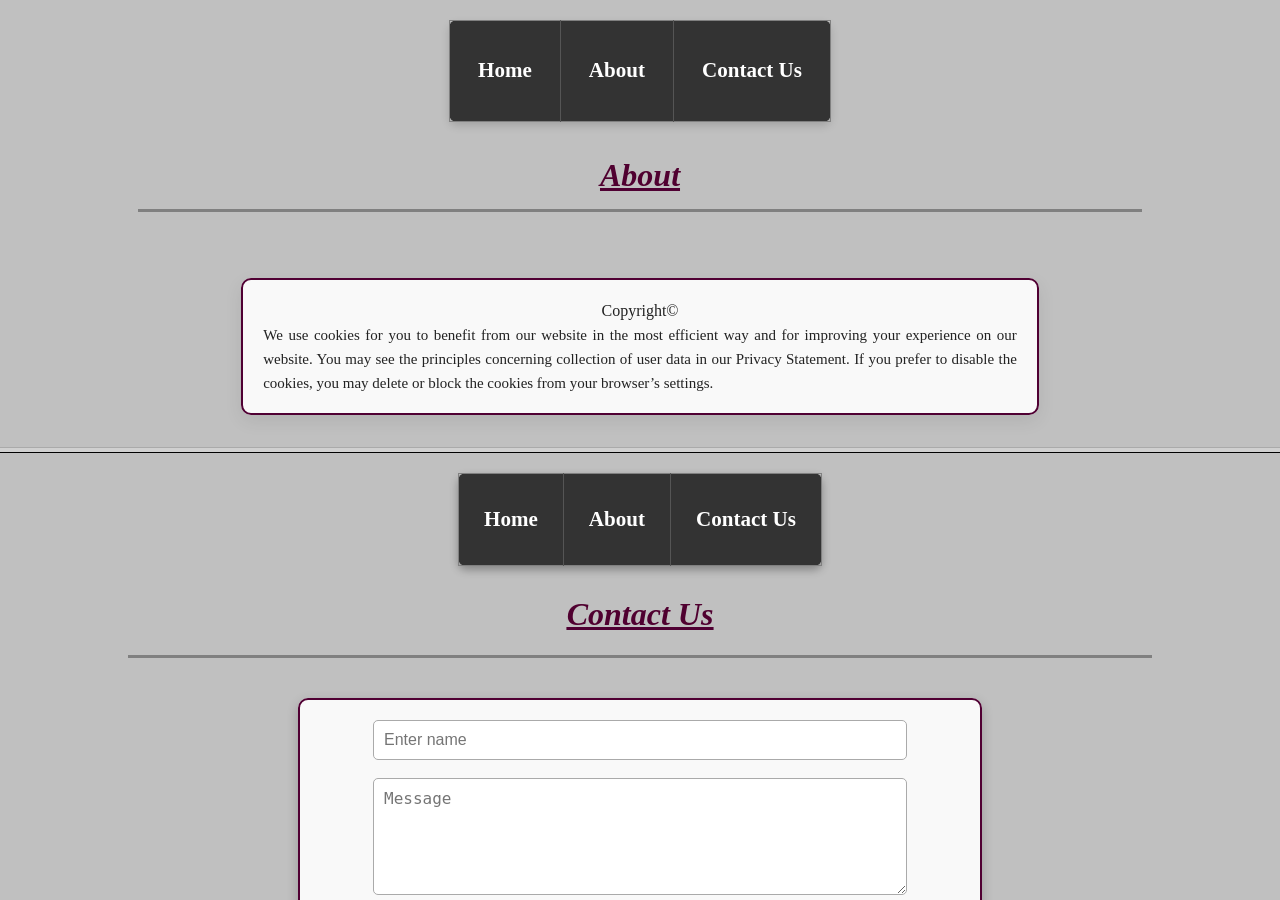
<file: Frameset_Tag_1.html>
<!DOCTYPE html>
<html lang="en">

<head>
    <title> HTML Frameset</title>
</head>

<frameset rows="50%, 50%">
    <frame src="HTML_Tags_About.html">
        <frame src="HTML_Tags_Contact.html">
</frameset>

</html>
</file>
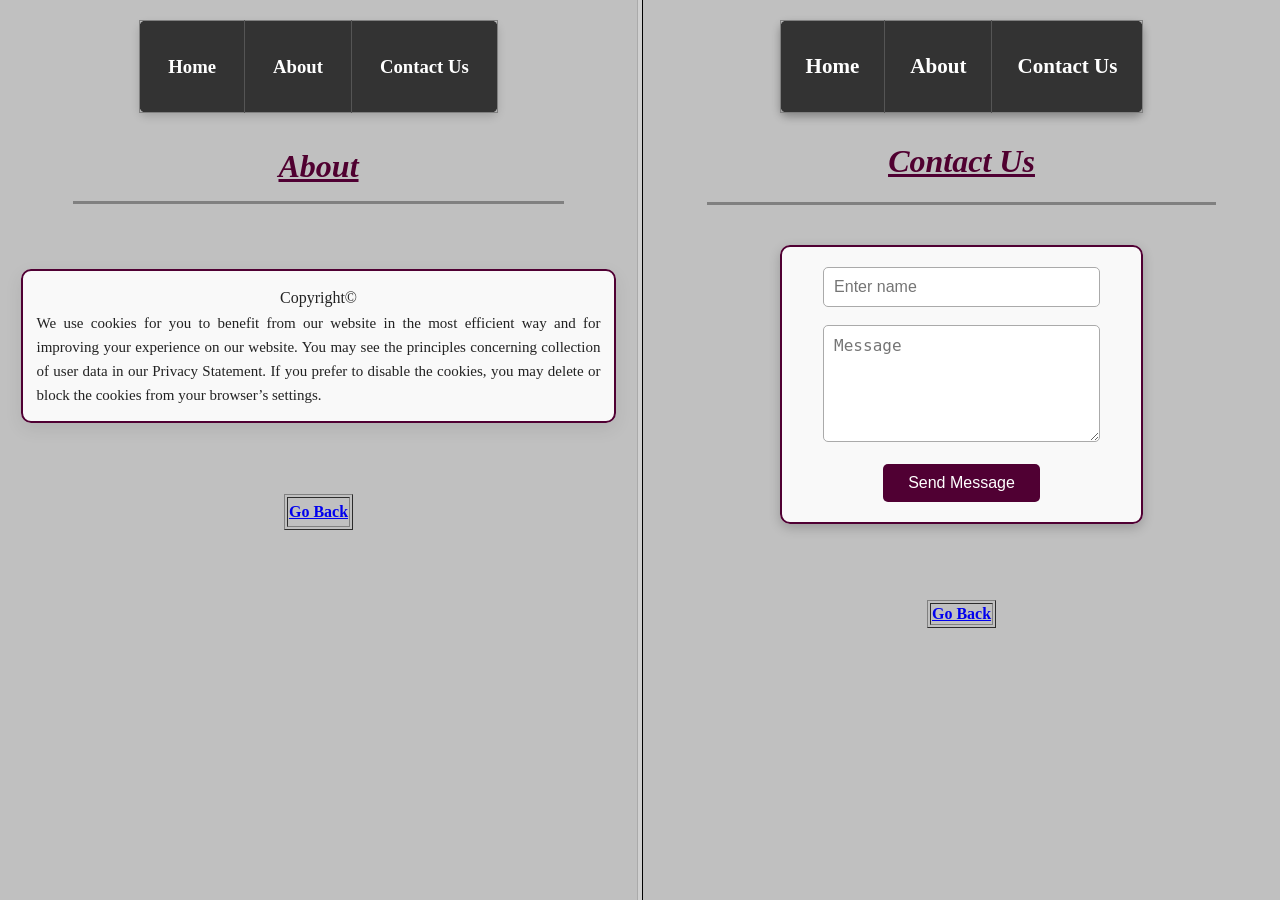
<file: Frameset_Tag_2.html>
<!DOCTYPE html>
<html lang="en">

<head>
    <title> HTML Frameset</title>

    <link rel="stylesheet" href="Frameset_Tag_2_External.css">  <!-- Connect external CSS file with this HTML file -->

</head>

<frameset cols="50%, 50%">
    <frame src="HTML_Tags_About.html">
        <frame src="HTML_Tags_Contact.html">
</frameset>

</html>
</file>
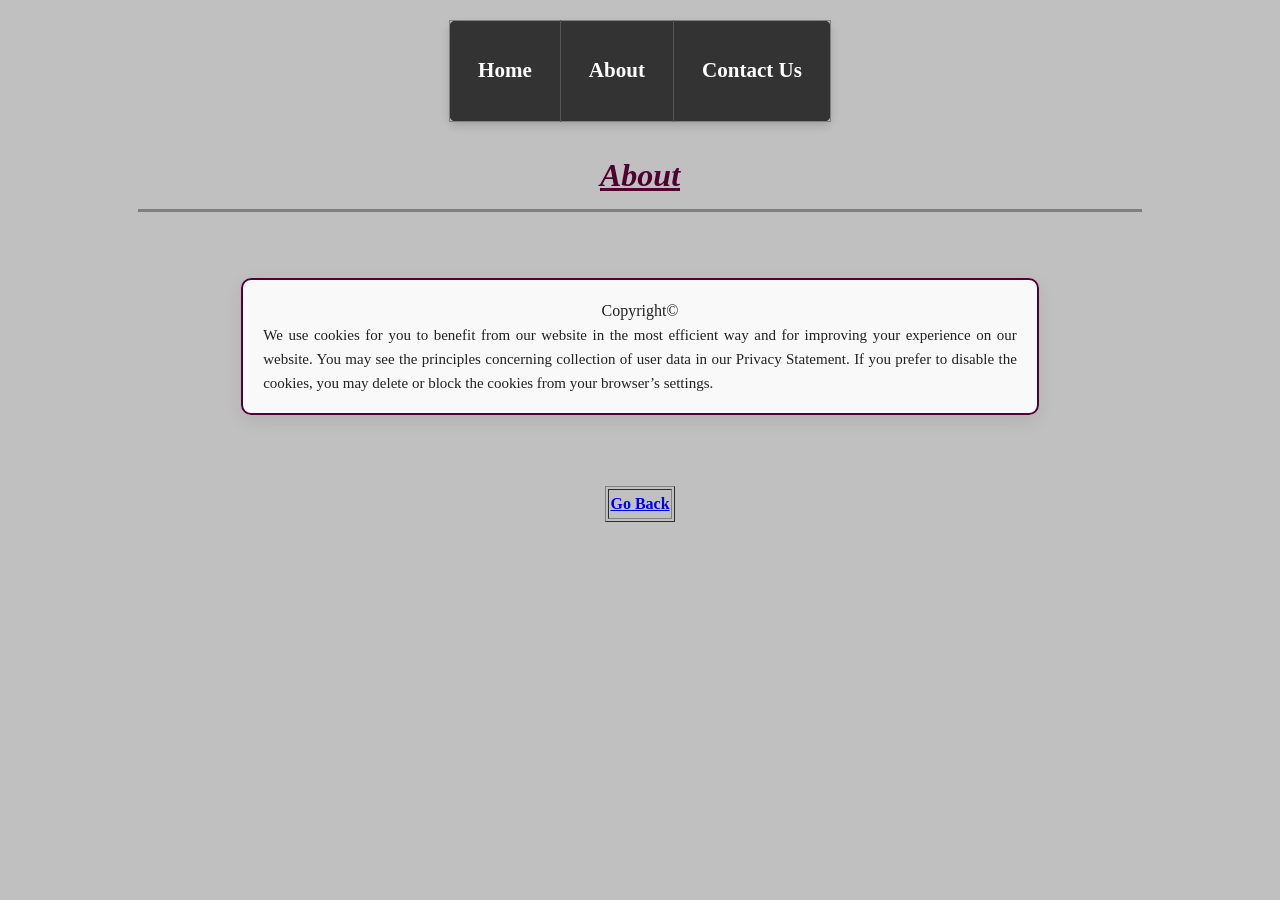
<file: HTML_Tags_About.html>
<!DOCTYPE html>
<html lang="en">

<head>
    <title> HTML About Page </title>

    <link rel="stylesheet" href="HTML_Tags_About_External.css">  <!-- Connect external CSS file with this HTML file -->

</head>

<body bgcolor="silver">

    <header>

        <table align="center" border="1">
            <tr>
                <th>
                    <a href="HTML_Tags_Home.html">
                        <h3>Home</h3>
                    </a>
                </th>
                <th>
                    <a href="HTML_Tags_About.html">
                        <h3>About</h3>
                    </a>
                </th>
                <th>
                    <a href="HTML_Tags_Contact.html">
                        <h3>Contact Us</h3>
                    </a>
                </th>
            </tr>
        </table>

    </header>

    <h1>
        <center><b><u><i>
                        <font face="Times new roman" color="#50003"> About
                    </i></u></b></font>
    </h1>

    <hr size="3" color="grey">
    <br>
    <fieldset>

        <center>Copyright©</center>

        <p style="text-align:justify;"> <!-- ⬅️ Inline Css -->
            We use cookies for you to benefit from our website in the most efficient way and for improving your
            experience on our website. You may see the principles concerning collection of user data in our Privacy
            Statement. If you prefer to disable
            the cookies, you may delete or block the cookies from your browser’s settings.
        </p>
    </fieldset><br><br>

    <table align="center" border="1">
        <tr>
            <th>
                <a href="HTML_Tags_Home.html">Go Back</a>
            </th>
        </tr>
    </table>

</body>

</html>
</file>
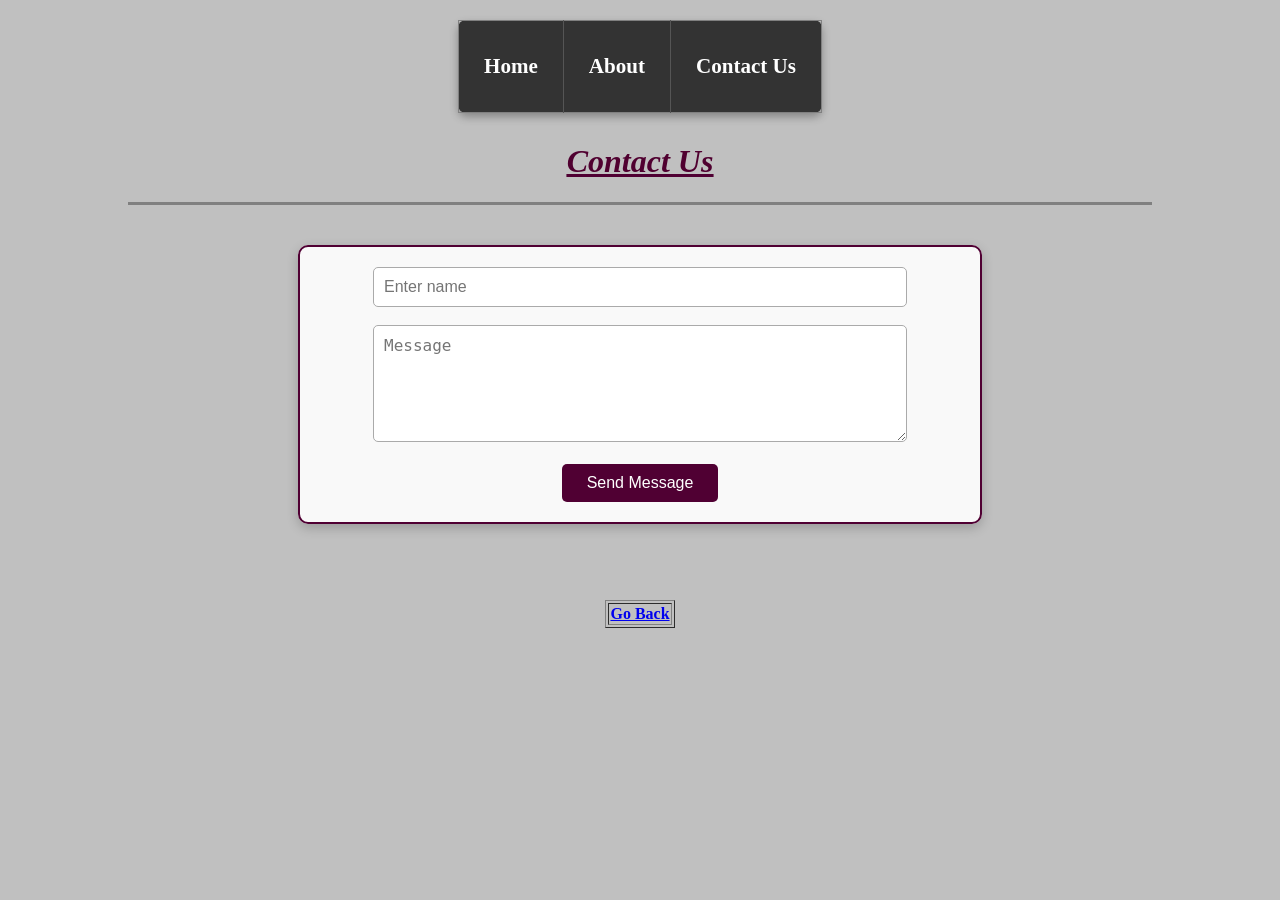
<file: HTML_Tags_Contact.html>
<!DOCTYPE html>
<html lang="en">

<head>
    <title> HTML Contact Page</title>

    <link rel="stylesheet" href="HTML_Tags_Contact_External.css">  <!-- Connect external CSS file with this HTML file -->

</head>

<body bgcolor="silver">

    <header>

        <table align="center" border="1">
            <tr>
                <th>
                    <a href="HTML_Tags_Home.html">
                        <h3>Home</h3>
                    </a>
                </th>
                <th>
                    <a href="HTML_Tags_About.html">
                        <h3>About</h3>
                    </a>
                </th>
                <th>
                    <a href="HTML_Tags_Contact.html">
                        <h3>Contact Us</h3>
                    </a>
                </th>
            </tr>
        </table>

    </header>

    <h1>
        <center><b><u><i>
                        <font face="Times new roman" color="#50003"> Contact Us
                    </i></u></b></font>
    </h1>

    <hr size="3" color="grey">

    <fieldset>
        <center>
            <input type="text" id="text" name="text" placeholder="Enter name"><br><br>
            <textarea id="textarea" name="textarea" cols="30" rows="5" placeholder="Message">
</textarea>
            <br><br>
            <input type="submit" name="submit" value="Send Message">
        </center>
    </fieldset><br><br>

    <table align="center" border="1">
        <tr>
            <th>
                <a href="HTML_Tags_Home.html">Go Back</a>
            </th>
        </tr>
    </table>


</body>

</html>
</file>
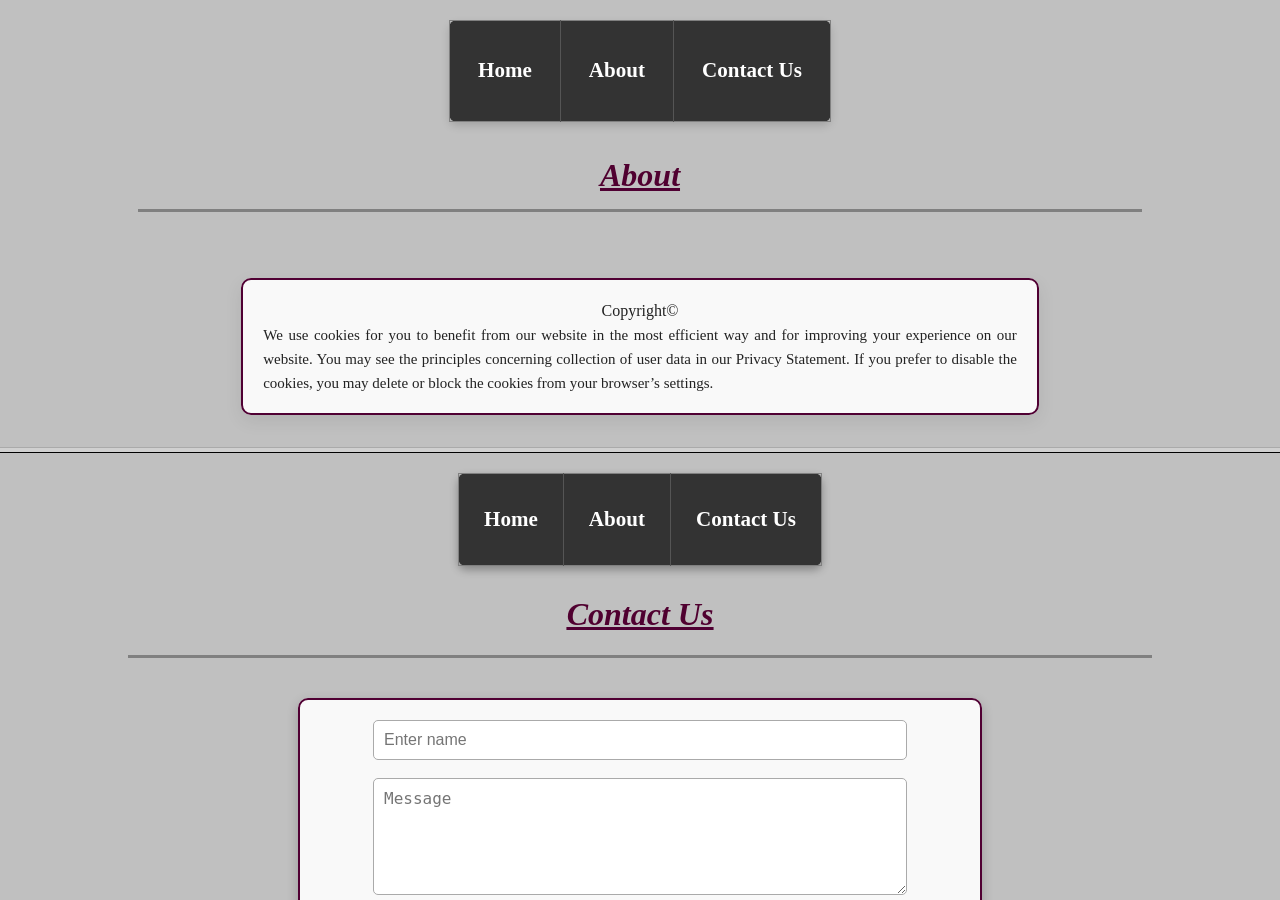
<file: Web Pages/Frameset_Tag_1.html>
<!DOCTYPE html>
<html lang="en">

<head>
    <title> HTML Row Frameset</title>
    <link rel="icon" href="media/favicon.ico" type="image/x-icon">
</head>

<frameset rows="50%, 50%">
    <frame src="HTML_Tags_About.html"/>
    <frame src="HTML_Tags_Contact.html"/>
</frameset>

</html>
</file>
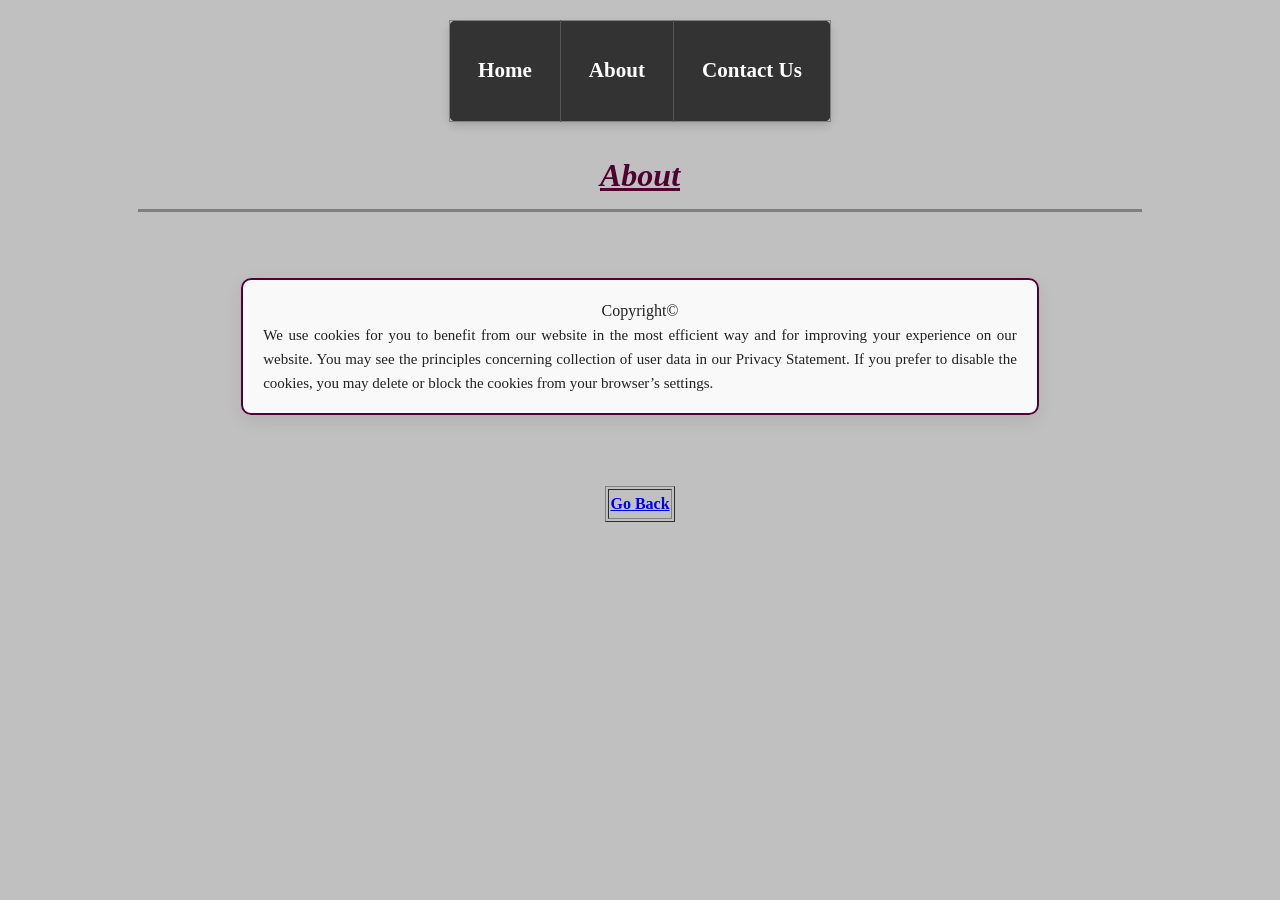
<file: Web Pages/HTML_Tags_About.html>
<!DOCTYPE html>
<html lang="en">

<head>
    <title> HTML About Page </title>
    <link rel="icon" href="media/favicon.ico" type="image/x-icon">

    <link rel="stylesheet" href="HTML_Tags_About_External.css">  <!-- Connect external CSS file with this HTML file -->

</head>

<body bgcolor="silver">

    <header>

        <table align="center" border="1">
            <tr>
                <th>
                    <a href="index.html">
                        <h3>Home</h3>
                    </a>
                </th>
                <th>
                    <a href="HTML_Tags_About.html">
                        <h3>About</h3>
                    </a>
                </th>
                <th>
                    <a href="HTML_Tags_Contact.html">
                        <h3>Contact Us</h3>
                    </a>
                </th>
            </tr>
        </table>

    </header>

    <h1>
        <center><b><u><i>
                        <font face="Times new roman" color="#50003"> About
                    </i></u></b></font>
    </h1>

    <hr size="3" color="grey">
    <br>
    <fieldset>

        <center>Copyright©</center>

        <p style="text-align:justify;"> <!-- ⬅️ Inline Css -->
            We use cookies for you to benefit from our website in the most efficient way and for improving your
            experience on our website. You may see the principles concerning collection of user data in our Privacy
            Statement. If you prefer to disable
            the cookies, you may delete or block the cookies from your browser’s settings.
        </p>
    </fieldset><br><br>

    <table align="center" border="1">
        <tr>
            <th>
                <a href="index.html">Go Back</a>
            </th>
        </tr>
    </table>

</body>

</html>
</file>
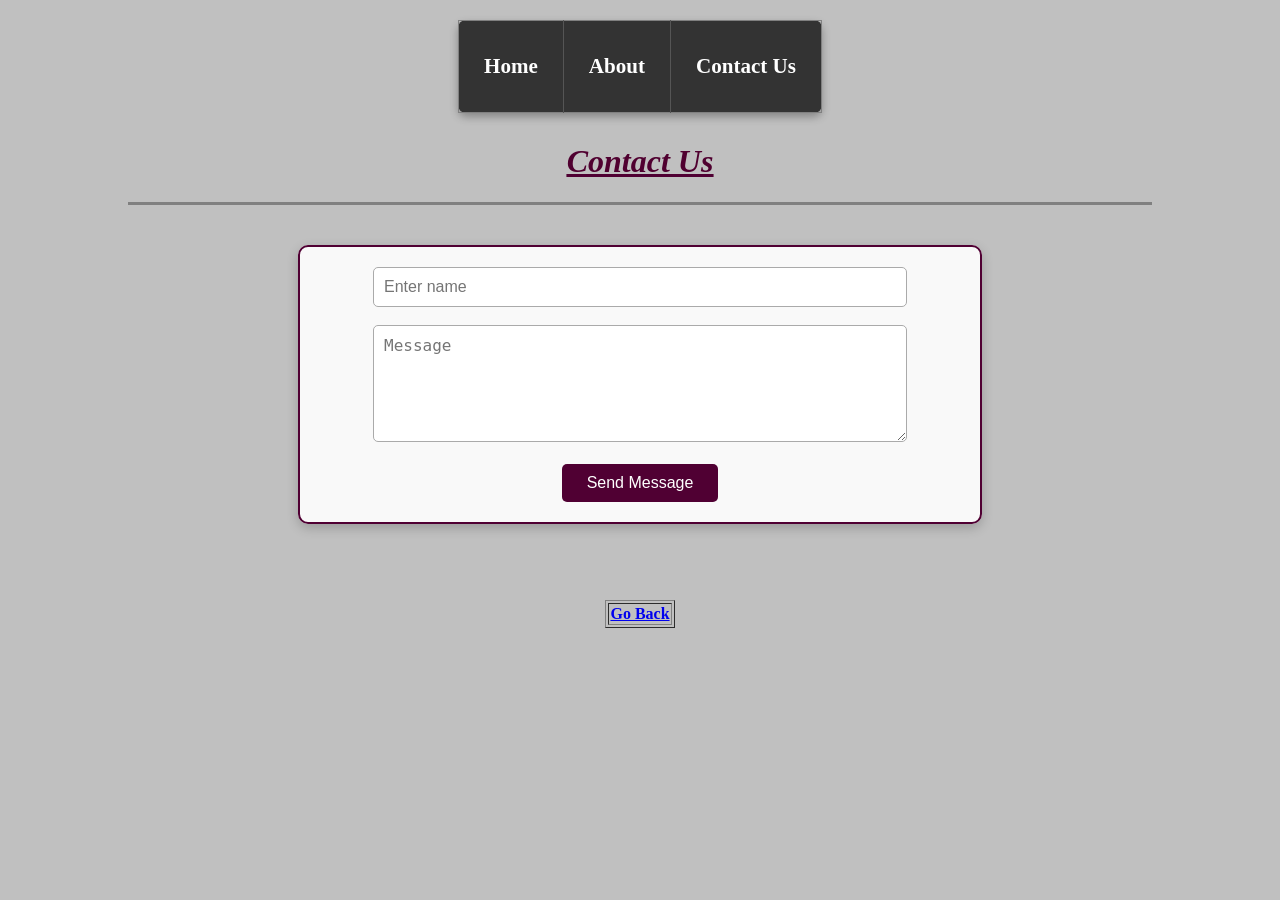
<file: Web Pages/HTML_Tags_Contact.html>
<!DOCTYPE html>
<html lang="en">

<head>
    <title> HTML Contact Page</title>
    <link rel="icon" href="media/favicon.ico" type="image/x-icon">

    <link rel="stylesheet" href="HTML_Tags_Contact_External.css">  <!-- Connect external CSS file with this HTML file -->

</head>

<body bgcolor="silver">

    <header>

        <table align="center" border="1">
            <tr>
                <th>
                    <a href="index.html">
                        <h3>Home</h3>
                    </a>
                </th>
                <th>
                    <a href="HTML_Tags_About.html">
                        <h3>About</h3>
                    </a>
                </th>
                <th>
                    <a href="HTML_Tags_Contact.html">
                        <h3>Contact Us</h3>
                    </a>
                </th>
            </tr>
        </table>

    </header>

    <h1>
        <center><b><u><i>
                        <font face="Times new roman" color="#50003"> Contact Us
                    </i></u></b></font>
    </h1>

    <hr size="3" color="grey">

    <fieldset>
        <center>
            <input type="text" id="text" name="text" placeholder="Enter name"><br><br>
            <textarea id="textarea" name="textarea" cols="30" rows="5" placeholder="Message">
</textarea>
            <br><br>
            <input type="submit" name="submit" value="Send Message">
        </center>
    </fieldset><br><br>

    <table align="center" border="1">
        <tr>
            <th>
                <a href="index.html">Go Back</a>
            </th>
        </tr>
    </table>


</body>

</html>
</file>
<file: Frameset_Tag_2_External.css>
/* ---------------------------
   1. CSS Variables / Theme
   --------------------------- */
:root{
  /* Color palette */
  --bg: #0f1724;               /* deep slate background */
  --panel: #0b1220;            /* slightly lighter panel */
  --muted: #94a3b8;           /* muted text */
  --text: #e6eef8;            /* main text */
  --accent: #3b82f6;          /* primary accent (blue) */
  --accent-2: #06b6d4;        /* secondary accent (teal) */
  --success: #10b981;
  --danger: #ef4444;
  --glass: rgba(255,255,255,0.04);

  /* Spacing scale */
  --space-xxs: 4px;
  --space-xs: 8px;
  --space-sm: 12px;
  --space-md: 18px;
  --space-lg: 28px;
  --space-xl: 40px;

  /* Typography */
  --font-sans: "Inter", "Segoe UI", Roboto, "Helvetica Neue", Arial, sans-serif;
  --font-mono: "Fira Code", "Courier New", monospace;
  --base-size: 16px;
  --radius-sm: 6px;
  --radius-md: 12px;
  --radius-lg: 18px;

  /* Elevation shadows */
  --shadow-1: 0 6px 18px rgba(2,6,23,0.45);
  --shadow-2: 0 10px 40px rgba(2,6,23,0.55);

  /* Transitions */
  --fast: 180ms cubic-bezier(.2,.9,.2,1);
  --med: 300ms cubic-bezier(.2,.8,.2,1);
  --slow: 420ms cubic-bezier(.2,.7,.2,1);
}

/* ---------------------------
   2. Reset & sensible base
   --------------------------- */
*,
*::before,
*::after { box-sizing: border-box; }

html, body {
  height: 100%;
  margin: 0;
  padding: 0;
  font-family: var(--font-sans);
  font-size: var(--base-size);
  color: var(--text);
  background: linear-gradient(180deg, var(--bg) 0%, #071022 100%);
  -webkit-font-smoothing: antialiased;
  -moz-osx-font-smoothing: grayscale;
  line-height: 1.45;
  -webkit-tap-highlight-color: transparent;
}

/* Reset common elements */
h1,h2,h3,h4,h5,h6 { margin: 0; font-weight: 700; color: var(--text); }
p { margin: 0 0 var(--space-sm) 0; color: var(--muted); }
a { color: var(--accent); text-decoration: none; transition: color var(--fast); }
a:hover, a:focus { color: var(--accent-2); outline: none; }

/* Remove default border/scroll behavior for older frames browsers */
frame, frameset { border: none; }

/* ---------------------------
   3. Utility helpers
   --------------------------- */
.u-container { max-width: 1200px; margin: 0 auto; padding: 0 var(--space-md); }
.u-center { text-align: center; }
.u-row { display:flex; flex-wrap:wrap; gap: var(--space-md); }
.u-col { flex: 1 1 0; min-width: 0; }
.hidden { display: none !important; }
.lead { font-size: 1.125rem; color: var(--text); opacity: 0.95; }

/* Spacing utilities */
.mt-sm { margin-top: var(--space-sm); }
.mt-md { margin-top: var(--space-md); }
.mb-sm { margin-bottom: var(--space-sm); }

/* ---------------------------
   4. Frameset parent styling
   --------------------------- */
/* Frameset-specific: style the viewport and a decorative shell */
.frameset-shell {
  min-height: 100vh;
  display: flex;
  flex-direction: column;
  gap: var(--space-lg);
  padding: var(--space-lg) 0;
  background-image: radial-gradient(circle at 10% 10%, rgba(59,130,246,0.035), transparent 20%),
                    radial-gradient(circle at 90% 80%, rgba(6,182,212,0.03), transparent 18%);
}

/* Top header area shown in the parent document if desired */
.frameset-header {
  width: 100%;
  display:flex;
  align-items:center;
  justify-content: space-between;
  gap: var(--space-md);
  padding: var(--space-sm) var(--space-md);
  background: linear-gradient(90deg, rgba(255,255,255,0.02), transparent);
  border-bottom: 1px solid rgba(255,255,255,0.03);
  box-shadow: var(--shadow-1);
  backdrop-filter: blur(6px);
}

.brand {
  display:flex;
  align-items:center;
  gap: 12px;
}
.brand .logo {
  width:44px;
  height:44px;
  display:inline-grid;
  place-items:center;
  background: linear-gradient(135deg,var(--accent),var(--accent-2));
  border-radius: 10px;
  font-weight:700;
  color: white;
  box-shadow: 0 4px 14px rgba(59,130,246,0.18);
  font-family: var(--font-mono);
}
.brand h1 {
  font-size: 1.125rem;
  letter-spacing: -0.02em;
}

/* Small action area */
.header-actions {
  display:flex;
  align-items:center;
  gap:8px;
}

/* ---------------------------
   5. Frame panes visual wrappers
   --------------------------- */
/* Keep an accessible visible split for the frames parents (decorative) */
.frame-pane {
  background: linear-gradient(180deg, rgba(255,255,255,0.012) 0%, rgba(255,255,255,0.006) 100%);
  border-radius: var(--radius-md);
  padding: var(--space-md);
  box-shadow: var(--shadow-1);
  min-height: 360px;
  overflow: hidden;
  display: flex;
  flex-direction: column;
  gap: var(--space-sm);
  border: 1px solid rgba(255,255,255,0.03);
}

/* If you use a wrapper DIV inside framed pages, these help content layout */
.content-card {
  background: linear-gradient(180deg, rgba(255,255,255,0.02), transparent);
  border-radius: var(--radius-sm);
  padding: var(--space-md);
  box-shadow: 0 8px 30px rgba(2,6,23,0.45);
  border: 1px solid rgba(255,255,255,0.03);
}

/* Title inside frames */
.frame-title {
  font-size: 1.05rem;
  font-weight: 700;
  color: var(--text);
  display:flex;
  align-items:center;
  gap: 10px;
}

/* Subheading / meta */
.meta {
  font-size: 0.875rem;
  color: var(--muted);
  margin-top: 6px;
}

/* ---------------------------
   6. Typography system
   --------------------------- */
h1 { font-size: 1.75rem; letter-spacing: -0.02em; color: var(--text); }
h2 { font-size: 1.25rem; color: var(--text); margin-top: 6px; }
h3 { font-size: 1.05rem; color: var(--text); }

p { font-size: 0.975rem; color: var(--muted); }

/* code and pre */
code, pre {
  font-family: var(--font-mono);
  background: rgba(255,255,255,0.02);
  padding: 6px 8px;
  border-radius: 8px;
  font-size: 0.9rem;
  color: #bfe3ff;
  display:inline-block;
}
pre {
  padding: 12px;
  overflow:auto;
  max-height: 360px;
  border-radius: 12px;
  box-shadow: inset 0 1px 0 rgba(255,255,255,0.02);
}

/* ---------------------------
   7. Buttons & controls
   --------------------------- */
.btn {
  display: inline-flex;
  align-items:center;
  gap: 8px;
  padding: 10px 14px;
  border-radius: 12px;
  font-weight: 600;
  cursor: pointer;
  border: none;
  background: linear-gradient(180deg,var(--accent), #2b6fe6);
  color: white;
  box-shadow: 0 8px 30px rgba(59,130,246,0.12);
  transition: transform var(--fast), box-shadow var(--fast), filter var(--fast);
  text-decoration: none;
  -webkit-user-select: none;
  user-select: none;
}
.btn:hover { transform: translateY(-3px); box-shadow: var(--shadow-2); filter: brightness(1.02); }
.btn:active { transform: translateY(-1px); }

/* Variants */
.btn-ghost {
  background: transparent;
  color: var(--text);
  border: 1px solid rgba(255,255,255,0.04);
  box-shadow: none;
}
.btn-secondary {
  background: linear-gradient(180deg, rgba(255,255,255,0.03), transparent);
  color: var(--text);
  border: 1px solid rgba(255,255,255,0.04);
}
.btn-danger { background: linear-gradient(180deg, var(--danger), #d43b3b); }

/* Form elements */
.input, .select, .textarea {
  width:100%;
  padding: 10px 12px;
  border-radius: 10px;
  background: rgba(255,255,255,0.02);
  border: 1px solid rgba(255,255,255,0.03);
  color: var(--text);
  font-size: 0.95rem;
  transition: box-shadow var(--fast), transform var(--fast);
}
.input:focus, .select:focus, .textarea:focus {
  outline: none;
  box-shadow: 0 8px 30px rgba(59,130,246,0.12);
  transform: translateY(-1px);
}

/* ---------------------------
   8. Lists, tables & badges
   --------------------------- */
.list {
  list-style: none;
  padding: 0;
  margin: 0;
  display: grid;
  gap: 10px;
}
.list li {
  padding: 12px;
  border-radius: 10px;
  background: rgba(255,255,255,0.01);
  border: 1px solid rgba(255,255,255,0.02);
  display:flex;
  align-items:center;
  justify-content:space-between;
  gap: 12px;
}

.table {
  width: 100%;
  border-collapse: collapse;
  background: transparent;
  color: var(--muted);
}
.table th, .table td {
  padding: 12px 14px;
  border-bottom: 1px dashed rgba(255,255,255,0.03);
  text-align: left;
}
.table thead th {
  color: var(--text);
  font-weight: 700;
}
.badge {
  padding: 6px 10px;
  font-size: 0.8rem;
  border-radius: 999px;
  background: rgba(255,255,255,0.03);
  color: var(--text);
}

/* ---------------------------
   9. Cards & panels
   --------------------------- */
.card {
  border-radius: var(--radius-md);
  padding: var(--space-md);
  background: linear-gradient(180deg, rgba(255,255,255,0.02), rgba(255,255,255,0.005));
  border: 1px solid rgba(255,255,255,0.03);
  box-shadow: var(--shadow-1);
}
.card-compact { padding: 12px; }

/* Fancy feature card */
.feature {
  display:flex;
  gap: 12px;
  align-items:flex-start;
}
.feature .icon {
  width:56px;
  height:56px;
  border-radius: 12px;
  display:grid;
  place-items:center;
  background: linear-gradient(180deg, rgba(255,255,255,0.03), rgba(255,255,255,0.01));
  border: 1px solid rgba(255,255,255,0.02);
}

/* ---------------------------
   10. Alerts & toasts
   --------------------------- */
.alert {
  padding: 12px 14px;
  border-radius: 10px;
  display:flex;
  gap:10px;
  align-items:center;
  box-shadow: 0 8px 24px rgba(2,6,23,0.45);
}
.alert--info { background: linear-gradient(90deg, rgba(59,130,246,0.07), rgba(6,182,212,0.06)); color: var(--text); }
.alert--success { background: linear-gradient(90deg, rgba(16,185,129,0.06), rgba(16,185,129,0.03)); color: var(--text); }
.alert--danger { background: linear-gradient(90deg, rgba(239,68,68,0.06), rgba(239,68,68,0.03)); color: var(--text); }

/* Toast container should be inside the framed page to show messages */
.toast-wrap {
  position: fixed;
  right: var(--space-md);
  bottom: var(--space-md);
  display:flex;
  flex-direction:column;
  gap: 10px;
  z-index: 9999;
}

/* ---------------------------
   11. Animations
   --------------------------- */
@keyframes floatUp {
  0% { transform: translateY(10px); opacity: 0; }
  60% { transform: translateY(-4px); opacity: 1; }
  100% { transform: translateY(0); opacity: 1; }
}
.fade-in { animation: floatUp var(--med) both; }

/* small decorative shimmer for header */
.shimmer {
  position: relative;
  overflow: hidden;
}
.shimmer::after {
  content: "";
  position: absolute;
  inset: 0;
  background: linear-gradient(120deg, transparent 0%, rgba(255,255,255,0.03) 50%, transparent 100%);
  transform: translateX(-120%);
  transition: transform var(--slow);
}
.shimmer:hover::after { transform: translateX(120%); }

/* ---------------------------
   12. Responsive rules
   --------------------------- */
@media (max-width: 980px) {
  .frameset-header { padding: var(--space-xs) var(--space-md); gap: 10px; }
  h1 { font-size: 1.35rem; }
  .brand h1 { font-size: 1rem; }
  .frame-pane { min-height: 260px; padding: var(--space-sm); }
  .u-container { padding: 0 var(--space-sm); }
}

/* ---------------------------
   13. Accessibility helpers
   --------------------------- */
:focus { outline: 3px solid rgba(59,130,246,0.18); outline-offset: 3px; }
.visually-hidden {
  position: absolute !important;
  width: 1px; height: 1px;
  margin: -1px; padding: 0; overflow: hidden;
  clip: rect(0 0 0 0); white-space: nowrap; border: 0;
}

/* ---------------------------
   14. Print styles
   --------------------------- */
@media print {
  body { background: white; color: #111; }
  .frameset-header, .header-actions, .btn, .toast-wrap { display: none !important; }
  .card, .frame-pane { box-shadow: none; border: none; }
}

/* ---------------------------
   15. Example components for framed pages
   --------------------------- */
/* A horizontal nav you can include inside a frame */
.frame-nav {
  display:flex;
  gap: 10px;
  align-items:center;
  padding: 8px 0;
  border-bottom: 1px solid rgba(255,255,255,0.02);
}
.frame-nav a {
  padding: 8px 12px;
  border-radius: 9px;
  color: var(--muted);
  font-weight:600;
}
.frame-nav a.active { color: var(--text); background: rgba(255,255,255,0.02); }

/* Info grid */
.info-grid {
  display:grid;
  grid-template-columns: repeat(3, 1fr);
  gap: 14px;
}
@media (max-width:800px) { .info-grid { grid-template-columns: 1fr; } }

/* Footer for framed pages */
.site-footer {
  padding: var(--space-md) 0;
  margin-top: var(--space-lg);
  border-top: 1px solid rgba(255,255,255,0.02);
  color: var(--muted);
  font-size: 0.9rem;
}

/* ---------------------------
   16. Decorative utilities for polished UI
   --------------------------- */
.card-hero {
  background: linear-gradient(90deg, rgba(59,130,246,0.06), rgba(6,182,212,0.03));
  border-radius: var(--radius-lg);
  padding: var(--space-lg);
  display:flex;
  gap: 18px;
  align-items:center;
}
.kicker { font-size: 0.85rem; color: var(--accent-2); font-weight: 700; letter-spacing: 0.06em; }

/* small component for code/demo inside frame */
.demo {
  border-radius: 12px;
  padding: 14px;
  border: 1px solid rgba(255,255,255,0.02);
  background: linear-gradient(180deg, rgba(255,255,255,0.01), transparent);
  box-shadow: inset 0 1px 0 rgba(255,255,255,0.02);
}

/* ---------------------------
   18. Minor browser-specific polish
   --------------------------- */
::-webkit-scrollbar { width: 10px; height: 10px; }
::-webkit-scrollbar-thumb { background: rgba(255,255,255,0.03); border-radius: 999px; }
::-webkit-scrollbar-track { background: transparent; }
</file>
<file: HTML_Tags_About_External.css>
/* === PAGE (replace body bgcolor attribute with this) === */
body {
    background-color: silver;                 /* page background */
    font-family: "Times New Roman", serif;    /* base font */
    color: #222222;                           /* default text color */
    margin: 0;
    padding: 0 12px;                          /* small horizontal padding */
    line-height: 1.6;                         /* readability */
}

/* === HEADER NAVIGATION (table-based, kept to match your HTML) === */
header table {
    border-collapse: collapse;
    margin: 20px auto;                        /* center the nav table */
    background-color: #333333;                /* dark nav background */
    color: #ffffff;
    border-radius: 8px;
    box-shadow: 0 4px 8px rgba(0,0,0,0.15);
}

header th {
    padding: 12px 28px;
    border-right: 1px solid #555555;
}

header th:last-child {
    border-right: none;
}

header a {
    color: #ffffff;
    text-decoration: none;
    font-size: 18px;
    display: inline-block;                    
}

header a:hover {
    color: #ffd700;                           
    text-decoration: underline;
}

/* === PAGE TITLE === */
h1 {
    text-align: center;
    color: #500033;                           
    font-weight: 700;
    font-style: italic;
    margin: 28px 0 6px;
}

/* If your HTML still contains <center>, this class helps center other items */
.center {
    text-align: center;
}

/* === HORIZONTAL RULE === */
hr {
    height: 3px;
    background-color: grey;
    border: none;
    width: 80%;
    margin: 8px auto 20px;
}

/* === FIELDSET (content block) === */
fieldset {
    width: 60%;
    min-width: 280px;                         
    margin: 20px auto;
    border: 2px solid #500033;
    border-radius: 10px;
    background-color: #f9f9f9;
    padding: 18px 20px;
    box-shadow: 0 6px 18px rgba(0,0,0,0.08);
}

/* copyright line inside the fieldset - center it */
fieldset .copyright {
    text-align: center;
    font-weight: 600;
    margin-bottom: 12px;
}

/* paragraph text inside fieldset */
fieldset p {
    text-align: justify;                      
    margin: 0;
    font-size: 15px;
    color: #222222;
}

/* === "Go Back" footer table === */
table.footer {
    border-collapse: collapse;
    margin: 20px auto;
}

table.footer th {
    background-color: #333333;
    padding: 10px 20px;
    border-radius: 5px;
}

table.footer a {
    color: #ffffff;
    text-decoration: none;
    font-size: 16px;
}

table.footer a:hover {
    color: #ffd700;
}

/* === UTILITY / RESPONSIVENESS (basic) === */
/* Make the fieldset full width on narrow screens */
@media (max-width: 700px) {
    fieldset {
        width: 92%;
        padding: 14px;
    }

    header a {
        font-size: 16px;
    }
}
</file>
<file: HTML_Tags_Contact_External.css>
/* === BASIC PAGE STYLING === */
body {
    background-color: silver;   
    font-family: "Times New Roman", serif;
    margin: 0;
    padding: 0;
    color: #222;
}

/* === HEADER NAVIGATION TABLE === */
header table {
    border-collapse: collapse;
    margin: 20px auto;
    background-color: #333333;            
    color: white;
    border-radius: 8px;
    box-shadow: 0 4px 8px rgba(0, 0, 0, 0.3);
}

header th {
    padding: 12px 25px;
    border-right: 1px solid #555555;
    transition: background-color 0.3s;
}

header th:last-child {
    border-right: none;
}

header a {
    text-decoration: none;
    color: white;
    font-size: 18px;
}

header a:hover {
    color: #ffd700;
    text-decoration: underline;
}

/* === PAGE TITLE === */
h1 {
    text-align: center;
    color: #500033;      
    text-decoration: underline;
    font-style: italic;
    font-weight: bold;
    margin-top: 30px;
}

/* === HORIZONTAL LINE === */
hr {
    height: 3px;
    background-color: grey;
    border: none;
    width: 80%;
    margin: 10px auto;
}

/* === CONTACT FORM FIELDSET === */
fieldset {
    width: 50%;
    margin: 40px auto;
    border: 2px solid #500033;                
    border-radius: 10px;
    background-color: #f9f9f9;
    padding: 20px;
    box-shadow: 0 4px 12px rgba(0, 0, 0, 0.2);
}

/* === INPUT TEXT BOXES & TEXTAREA === */
input[type="text"],
textarea {
    width: 80%;
    padding: 10px;
    border: 1px solid #aaaaaa;               
    border-radius: 5px;
    font-size: 16px;
    transition: border-color 0.3s;
}

input[type="text"]:focus,
textarea:focus {
    border-color: #500033;
    outline: none;
}

/* === SUBMIT BUTTON === */
input[type="submit"] {
    background-color: #500033;
    color: white;
    border: none;
    border-radius: 5px;
    padding: 10px 25px;
    cursor: pointer;
    font-size: 16px;
    transition: background-color 0.3s;
}

input[type="submit"]:hover {
    background-color: #70005a;
}

/* === FOOTER TABLE ("Go Back" BUTTON) === */
table.footer {
    border-collapse: collapse;
    margin: 20px auto;
}

table.footer th {
    background-color: #333333;
    padding: 10px 20px;
    border-radius: 5px;
}

table.footer a {
    text-decoration: none;
    color: white;
    font-size: 16px;
}

table.footer a:hover {
    color: #ffd700;
}

/* Utility: make sure center tags don't break flow (optional) */
.center {
    text-align: center;
}
</file>
<file: Web Pages/HTML_Tags_About_External.css>
/* === PAGE (replace body bgcolor attribute with this) === */
body {
    background-color: silver;                 /* page background */
    font-family: "Times New Roman", serif;    /* base font */
    color: #222222;                           /* default text color */
    margin: 0;
    padding: 0 12px;                          /* small horizontal padding */
    line-height: 1.6;                         /* readability */
}

/* === HEADER NAVIGATION (table-based, kept to match your HTML) === */
header table {
    border-collapse: collapse;
    margin: 20px auto;                        /* center the nav table */
    background-color: #333333;                /* dark nav background */
    color: #ffffff;
    border-radius: 8px;
    box-shadow: 0 4px 8px rgba(0,0,0,0.15);
}

header th {
    padding: 12px 28px;
    border-right: 1px solid #555555;
}

header th:last-child {
    border-right: none;
}

header a {
    color: #ffffff;
    text-decoration: none;
    font-size: 18px;
    display: inline-block;                    
}

header a:hover {
    color: #ffd700;                           
    text-decoration: underline;
}

/* === PAGE TITLE === */
h1 {
    text-align: center;
    color: #500033;                           
    font-weight: 700;
    font-style: italic;
    margin: 28px 0 6px;
}

/* If your HTML still contains <center>, this class helps center other items */
.center {
    text-align: center;
}

/* === HORIZONTAL RULE === */
hr {
    height: 3px;
    background-color: grey;
    border: none;
    width: 80%;
    margin: 8px auto 20px;
}

/* === FIELDSET (content block) === */
fieldset {
    width: 60%;
    min-width: 280px;                         
    margin: 20px auto;
    border: 2px solid #500033;
    border-radius: 10px;
    background-color: #f9f9f9;
    padding: 18px 20px;
    box-shadow: 0 6px 18px rgba(0,0,0,0.08);
}

/* copyright line inside the fieldset - center it */
fieldset .copyright {
    text-align: center;
    font-weight: 600;
    margin-bottom: 12px;
}

/* paragraph text inside fieldset */
fieldset p {
    text-align: justify;                      
    margin: 0;
    font-size: 15px;
    color: #222222;
}

/* === "Go Back" footer table === */
table.footer {
    border-collapse: collapse;
    margin: 20px auto;
}

table.footer th {
    background-color: #333333;
    padding: 10px 20px;
    border-radius: 5px;
}

table.footer a {
    color: #ffffff;
    text-decoration: none;
    font-size: 16px;
}

table.footer a:hover {
    color: #ffd700;
}

/* === UTILITY / RESPONSIVENESS (basic) === */
/* Make the fieldset full width on narrow screens */
@media (max-width: 700px) {
    fieldset {
        width: 92%;
        padding: 14px;
    }

    header a {
        font-size: 16px;
    }
}
</file>
<file: Web Pages/HTML_Tags_Contact_External.css>
/* === BASIC PAGE STYLING === */
body {
    background-color: silver;   
    font-family: "Times New Roman", serif;
    margin: 0;
    padding: 0;
    color: #222;
}

/* === HEADER NAVIGATION TABLE === */
header table {
    border-collapse: collapse;
    margin: 20px auto;
    background-color: #333333;            
    color: white;
    border-radius: 8px;
    box-shadow: 0 4px 8px rgba(0, 0, 0, 0.3);
}

header th {
    padding: 12px 25px;
    border-right: 1px solid #555555;
    transition: background-color 0.3s;
}

header th:last-child {
    border-right: none;
}

header a {
    text-decoration: none;
    color: white;
    font-size: 18px;
}

header a:hover {
    color: #ffd700;
    text-decoration: underline;
}

/* === PAGE TITLE === */
h1 {
    text-align: center;
    color: #500033;      
    text-decoration: underline;
    font-style: italic;
    font-weight: bold;
    margin-top: 30px;
}

/* === HORIZONTAL LINE === */
hr {
    height: 3px;
    background-color: grey;
    border: none;
    width: 80%;
    margin: 10px auto;
}

/* === CONTACT FORM FIELDSET === */
fieldset {
    width: 50%;
    margin: 40px auto;
    border: 2px solid #500033;                
    border-radius: 10px;
    background-color: #f9f9f9;
    padding: 20px;
    box-shadow: 0 4px 12px rgba(0, 0, 0, 0.2);
}

/* === INPUT TEXT BOXES & TEXTAREA === */
input[type="text"],
textarea {
    width: 80%;
    padding: 10px;
    border: 1px solid #aaaaaa;               
    border-radius: 5px;
    font-size: 16px;
    transition: border-color 0.3s;
}

input[type="text"]:focus,
textarea:focus {
    border-color: #500033;
    outline: none;
}

/* === SUBMIT BUTTON === */
input[type="submit"] {
    background-color: #500033;
    color: white;
    border: none;
    border-radius: 5px;
    padding: 10px 25px;
    cursor: pointer;
    font-size: 16px;
    transition: background-color 0.3s;
}

input[type="submit"]:hover {
    background-color: #70005a;
}

/* === FOOTER TABLE ("Go Back" BUTTON) === */
table.footer {
    border-collapse: collapse;
    margin: 20px auto;
}

table.footer th {
    background-color: #333333;
    padding: 10px 20px;
    border-radius: 5px;
}

table.footer a {
    text-decoration: none;
    color: white;
    font-size: 16px;
}

table.footer a:hover {
    color: #ffd700;
}

/* Utility: make sure center tags don't break flow (optional) */
.center {
    text-align: center;
}
</file>
